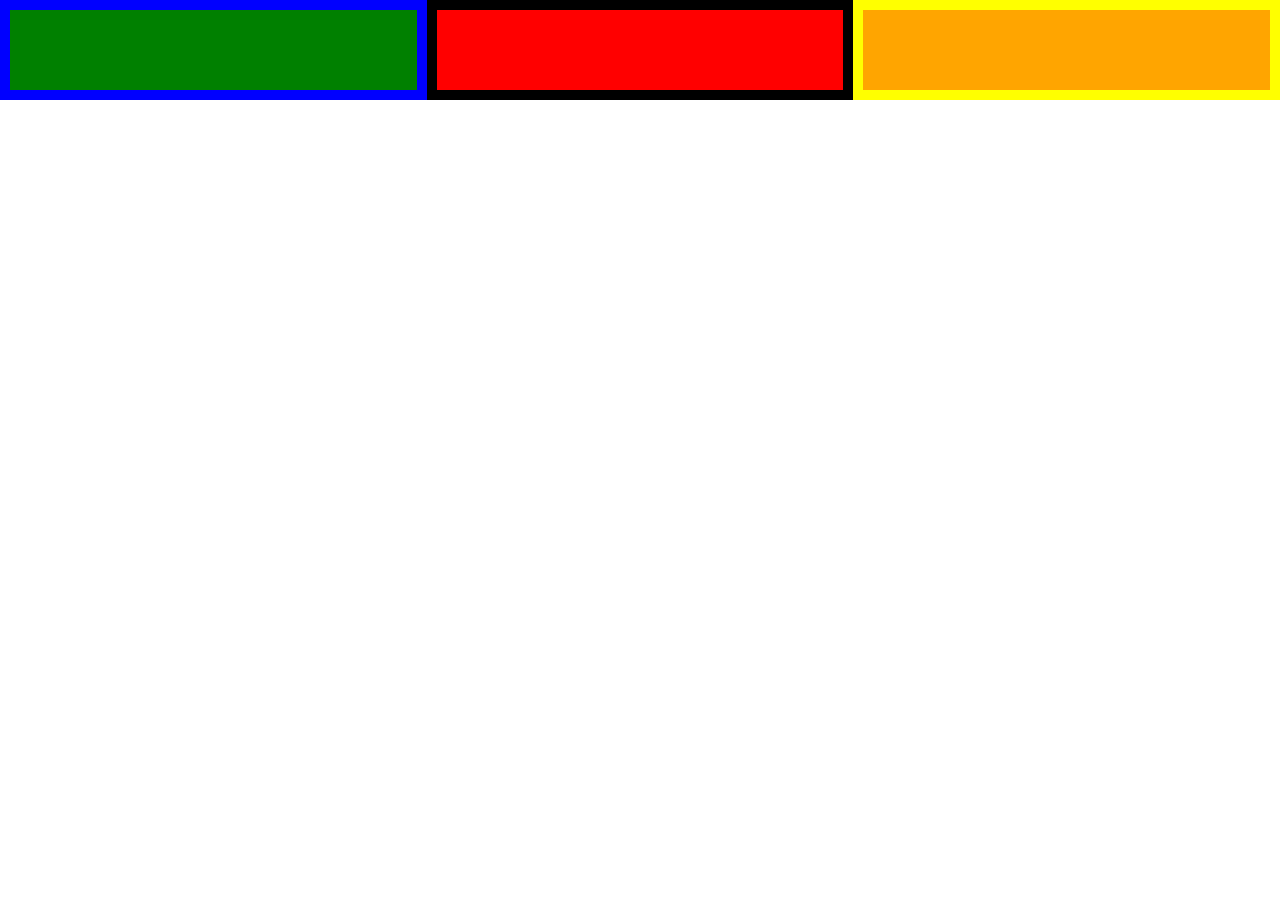
<file: flex.html>
<!DOCTYPE html>
<html lang="en">
<head>
    <meta charset="UTF-8">
    <meta name="viewport" content="width=device-width, initial-scale=1.0">
    <title>Document</title>
    <link rel="stylesheet" href="flex.css">
</head>
<body>
    <div class="rects">
        <div class="rect"></div>
        <div class="rect"></div>
        <div class="rect"></div>
    </div>
</body>
</html>
</file>
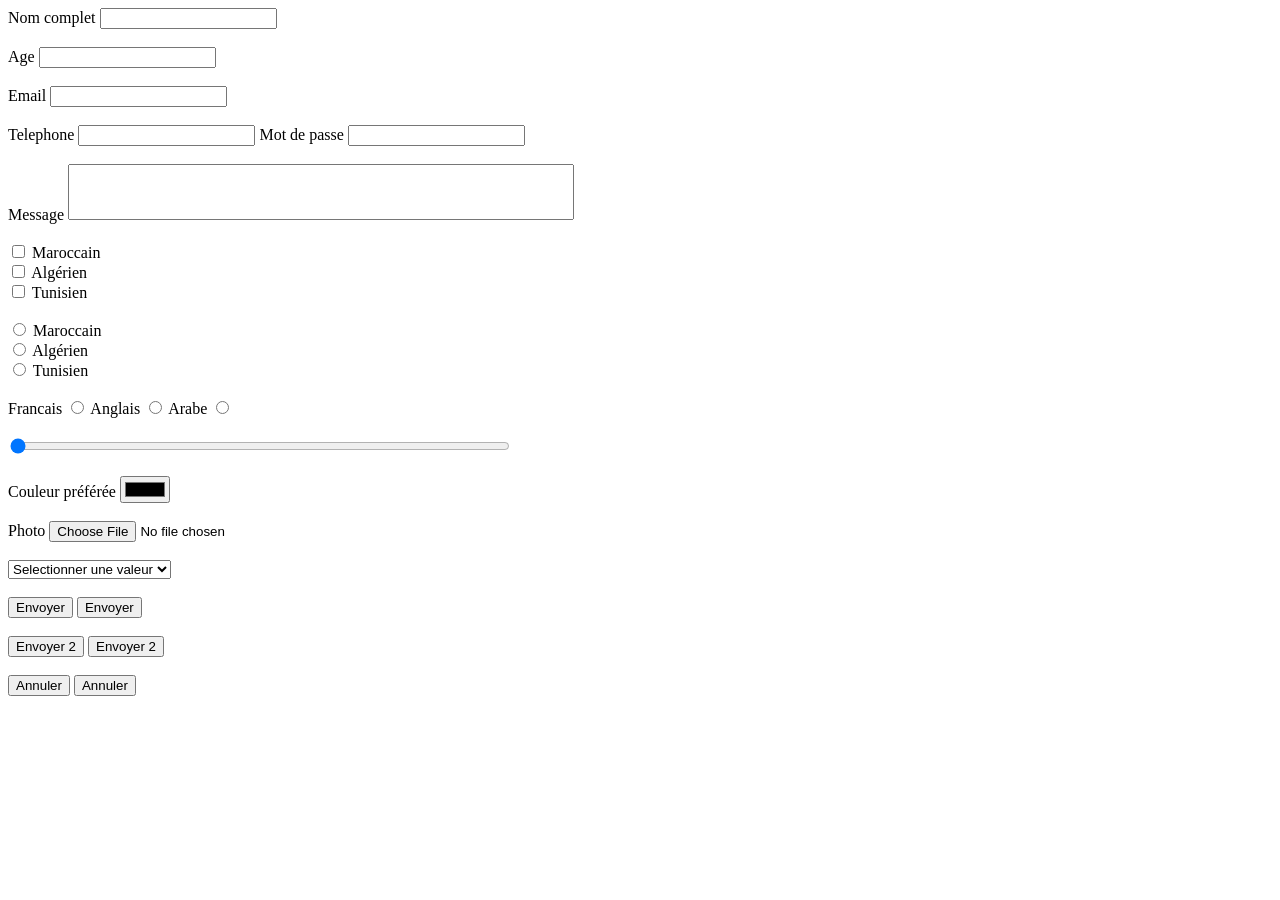
<file: forms2.html>
<!DOCTYPE html>
<html lang="en">
<head>
    <meta charset="UTF-8">
    <meta name="viewport" content="width=device-width, initial-scale=1.0">
    <title>Document</title>
    <style>
        textarea{
            width: 500px;
            height: 50px;
            resize: none;
        }

        input[type=range] {
            width: 500px;
        }
    </style>
</head>
<body>
    <form action="detail.html" method="GET">
        <label>Nom complet</label>
        <input type="text" name="nomcomplet">
        <br><br>
        <label>Age</label>
        <input type="number" name="age">
        <br><br>
        <label>Email</label>
        <input type="email">
        <br><br>
        <label>Telephone</label>
        <input type="tel">
        <label for="pass">Mot de passe</label>
        <input id="pass" type="password">

        <br><br>
        <label>Message</label>
        <textarea></textarea>
        
        <br><br>
        <input id="mar" type="checkbox">
        <label for="mar">Maroccain</label>
        <br>
        <input id="alg" type="checkbox">
        <label for="alg">Algérien</label>
        <br>
        <input id="tun" type="checkbox">
        <label for="tun">Tunisien</label>

        <br><br>
        <input id="mar2" type="radio" name="natio">
        <label for="mar2">Maroccain</label>
        <br>
        <input id="alg2" type="radio" name="natio">
        <label for="alg2">Algérien</label>
        <br>
        <input id="tun2" type="radio" name="natio">
        <label for="tun2">Tunisien</label>

        <br><br>
        <label>Francais</label>
        <input type="radio" name="lang">
        <label>Anglais</label>
        <input type="radio" name="lang">
        <label>Arabe</label>
        <input type="radio" name="lang">

        <br><br>
        <input type="range" value="0" min="0" max="100" step="10"/>

        <br><br>
        <label for="color">Couleur préférée</label>
        <input id="color" type="color">

        <br><br>
        <label for="photo">Photo</label>
        <input id="photo" type="file" accept="image/*">

        <br><br>
        <select>
            <option value="">Selectionner une valeur</option>
            <option value="mar">Maroc</option>
            <option value="alg">Algérie</option>
            <option value="tun">Tunisie</option>
        </select>

        <br><br>
        <button type="submit">Envoyer</button>
        <input type="submit" value="Envoyer">
        
        <br><br>
        <button type="button">Envoyer 2</button>
        <input type="button" value="Envoyer 2">

        <br><br>
        <button type="reset">Annuler</button>
        <input type="reset" value="Annuler">
    </form>
</body>
</html>
</file>
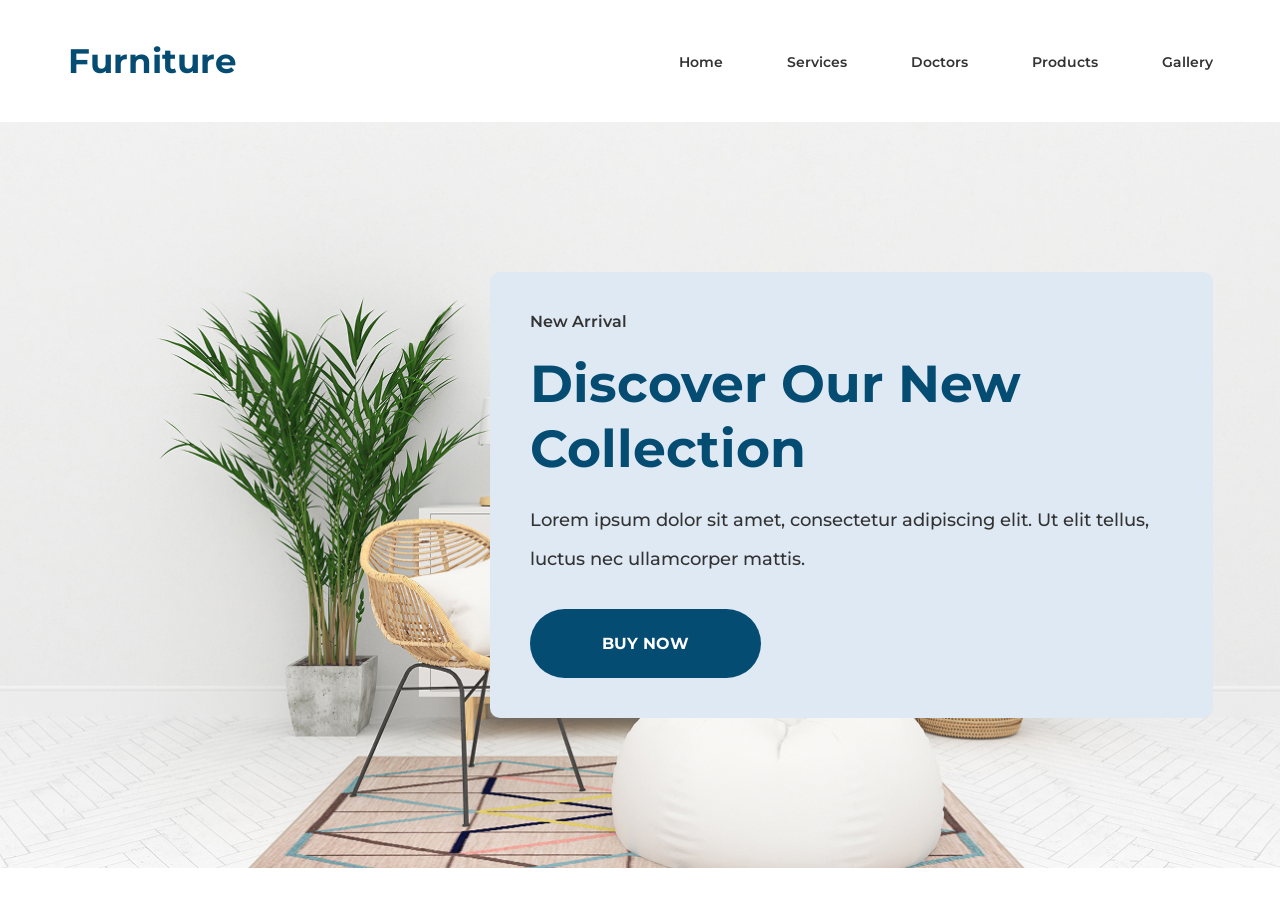
<file: furniture.html>
<!DOCTYPE html>
<html lang="en">

<head>
    <meta charset="UTF-8">
    <meta name="viewport" content="width=device-width, initial-scale=1.0">
    <title>Furniture</title>
    <link rel="stylesheet" href="furniture.css">
</head>

<body>
    <nav id="main-navigation">
        <div class="container">
            <h2 class="logo">Furniture</h2>
            <div class="menu">
                <a href="#">Home</a>
                <a href="#">Services</a>
                <a href="#">Doctors</a>
                <a href="#">Products</a>
                <a href="#">Gallery</a>
            </div>
        </div>
    </nav>

    <header id="hero-banner">
        <div class="container">
            <div class="text-card">
                <h2 class="subtitle">New Arrival</h2>
                <h1 class="title">Discover Our New Collection</h1>
                <p>Lorem ipsum dolor sit amet, consectetur adipiscing elit. Ut elit tellus, luctus nec ullamcorper mattis.</p>
                <a href="#" class="btn">BUY Now</a>
            </div>
        </div>
    </header>
</body>

</html>
</file>
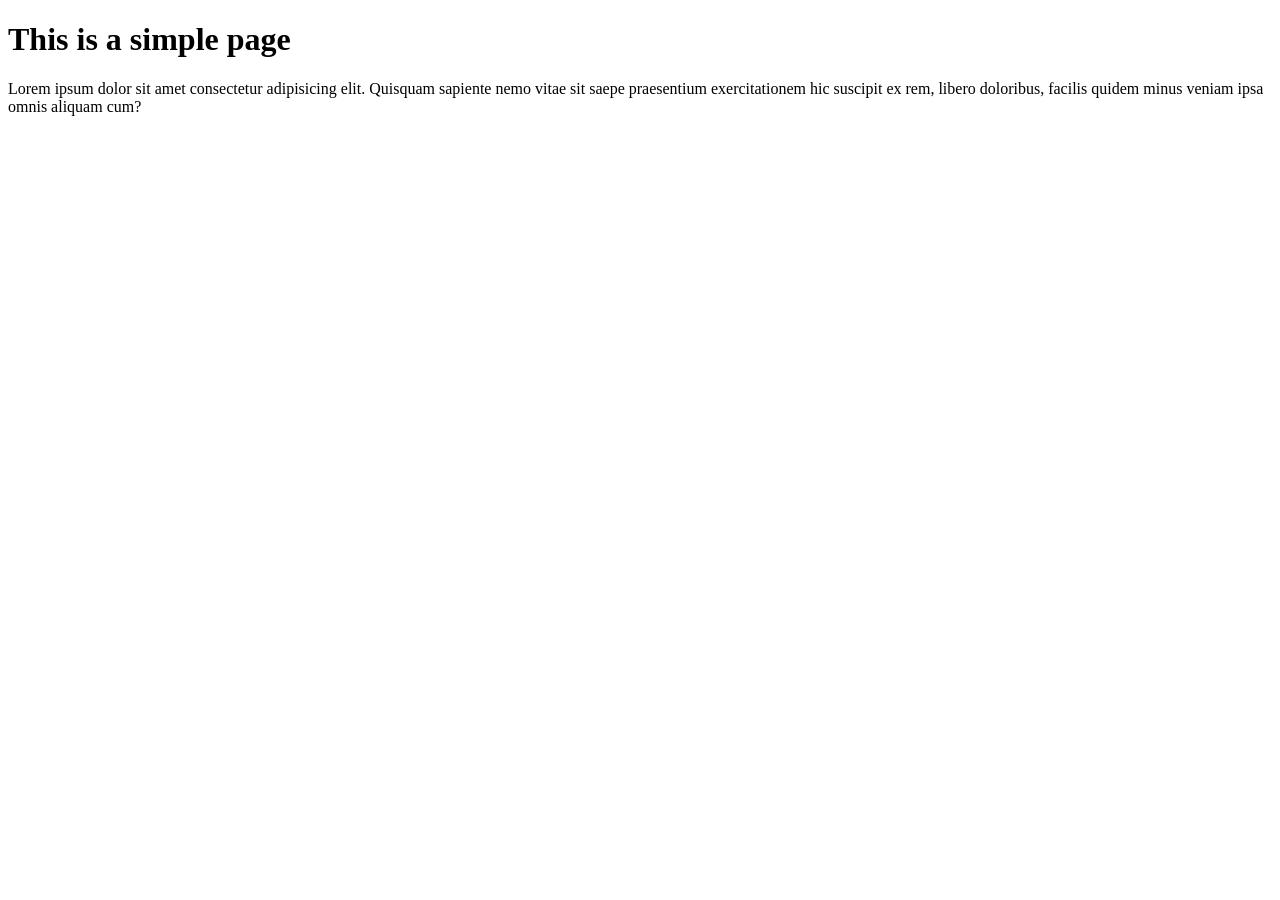
<file: index5.html>
<!DOCTYPE html>
<html lang="en">
<head>
    <meta charset="UTF-8">
    <meta name="viewport" content="width=device-width, initial-scale=1.0">
    <title>Document</title>
    <link rel="stylesheet" href="style5.css">
</head>
<body>
    <h1>This is a simple page</h1>
    <p>Lorem ipsum dolor sit amet consectetur adipisicing elit. Quisquam sapiente nemo vitae sit saepe praesentium exercitationem hic suscipit ex rem, libero doloribus, facilis quidem minus veniam ipsa omnis aliquam cum?</p>
</body>
</html>
</file>
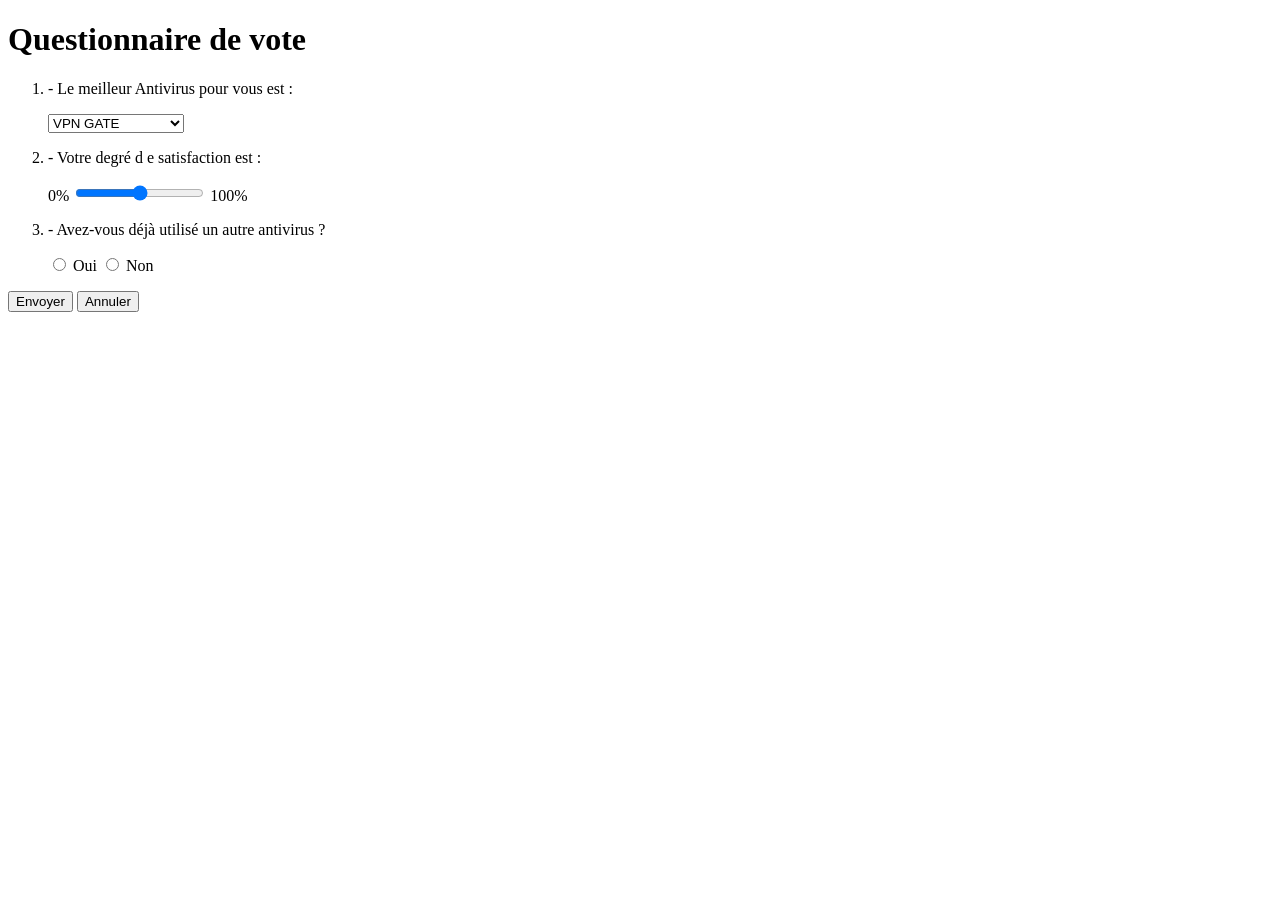
<file: efm/voter.html>
<!DOCTYPE html>
<html lang="en">
<head>
    <meta charset="UTF-8">
    <meta name="viewport" content="width=device-width, initial-scale=1.0">
    <title>Document</title>
</head>
<body>
    <h1>Questionnaire de vote</h1>
    <ol>
        <li>
            <p>- Le meilleur Antivirus pour vous est :</p>
            <select>
                <option value="vpn-gate">VPN GATE</option>
                <option value="superantispyware">SuperAntiSpyware</option>
                <option value="avira">Avira Free Security</option>
            </select>
        </li>
        <li>
            <p>- Votre degré d e satisfaction est :</p>
            <div>
                <span>0%</span>
                <input type="range" min="0" max="100">
                <span>100%</span>
            </div>
        </li>
        <li>
            <p>- Avez-vous déjà utilisé un autre antivirus ?</p>
            <label>
                <input type="radio" name="antivirus">
                Oui
            </label>
            <label>
                <input type="radio" name="antivirus">
                Non
            </label>
        </li>
    </ol>

    <button>Envoyer</button>
    <button type="reset">Annuler</button>
</body>
</html>
</file>
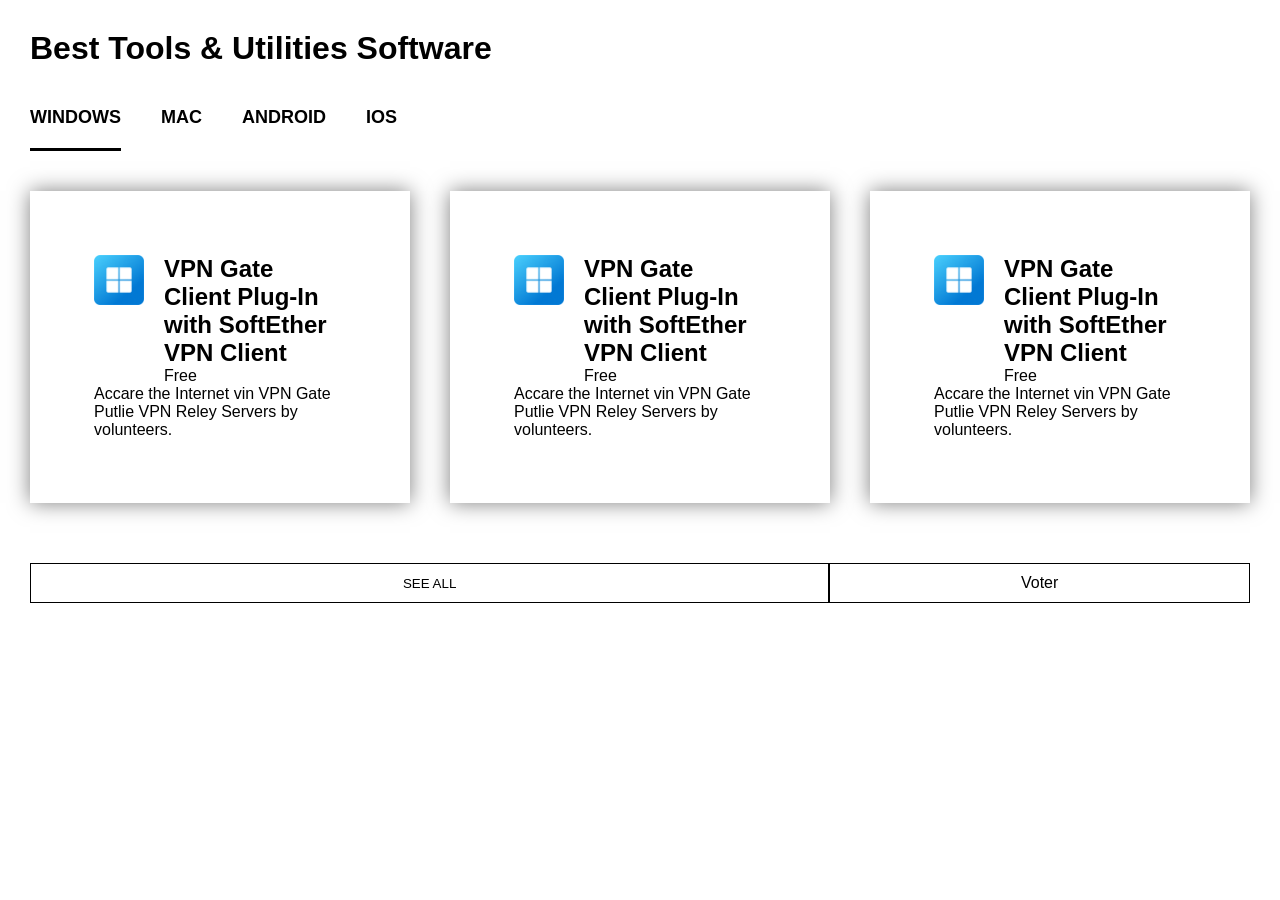
<file: efm/win.html>
<!DOCTYPE html>
<html lang="en">
<head>
    <meta charset="UTF-8">
    <meta name="viewport" content="width=device-width, initial-scale=1.0">
    <title>Document</title>
    <link rel="stylesheet" href="style.css">
</head>
<body>
    <h1>Best Tools & Utilities Software</h1>
    <nav>
        <a href="win.html" class="active">Windows</a>
        <a href="mac.html">Mac</a>
        <a href="android.html">Android</a>
        <a href="ios.html">iOS</a>
    </nav>

    <div class="apps">
        <div class="app">
            <div class="top">
                <img class="image" src="log.png" alt="Logiciel">
                <div>
                    <h2 class="title">VPN Gate Client Plug-In with SoftEther VPN Client</h2>
                    <p class="price">Free</p>
                </div>
            </div>
            <p class="desc">Accare the Internet vin VPN Gate Putlie VPN Reley Servers by volunteers.</p>
        </div>
        <div class="app">
            <div class="top">
                <img class="image" src="log.png" alt="Logiciel">
                <div>
                    <h2 class="title">VPN Gate Client Plug-In with SoftEther VPN Client</h2>
                    <p class="price">Free</p>
                </div>
            </div>
            <p class="desc">Accare the Internet vin VPN Gate Putlie VPN Reley Servers by volunteers.</p>
        </div>
        <div class="app">
            <div class="top">
                <img class="image" src="log.png" alt="Logiciel">
                <div>
                    <h2 class="title">VPN Gate Client Plug-In with SoftEther VPN Client</h2>
                    <p class="price">Free</p>
                </div>
            </div>
            <p class="desc">Accare the Internet vin VPN Gate Putlie VPN Reley Servers by volunteers.</p>
        </div>
    </div>

    <div class="buttons">
        <button class="btn" onclick="see_all()">SEE ALL</button>
        <a class="btn" href="voter.html">Voter</a>
    </div>
</body>
</html>
</file>
<file: flex.css>
* {
    margin: 0;
    padding: 0;
    box-sizing: border-box;
} 

.rects {
    display: flex;
    flex-wrap: wrap;
}

.rect {
    width: 33.33%;
    height: 100px;
    background-color: red;
    border: 10px solid black;
}

.rect:first-of-type {
    background-color: green;
    border-color: blue;
}

.rect:last-of-type {
    background-color: orange;
    border-color: yellow;
}

@media (max-width: 1024px) {
    .rect {
        width: 50%;
    }
}

@media (min-width: 400px) and (max-width: 767px) {
    .rect {
        width: 100%;
    }
}

/*  > 1024px PC
    >= 768px Tablet
    < 768px Mobile 
*/
</file>
<file: furniture.css>
@font-face {
    font-family: "Montserrat";
    src: url(./fonts/Montserrat-Regular.ttf);
    font-weight: 400;
    font-style: normal;
}

@font-face {
    font-family: "Montserrat";
    src: url(./fonts/Montserrat-Medium.ttf);
    font-weight: 500;
    font-style: normal;
}

@font-face {
    font-family: "Montserrat";
    src: url(./fonts/Montserrat-SemiBold.ttf);
    font-weight: 600;
    font-style: normal;
}

@font-face {
    font-family: "Montserrat";
    src: url(./fonts/Montserrat-Bold.ttf);
    font-weight: 700;
    font-style: normal;
}

* {
    margin: 0;
    padding: 0;
}

body {
    font-family: "Montserrat";
    color: #333333;
}

.container {
    max-width: 1145px;
    margin: auto;
}

#main-navigation .container {
    display: flex;
    align-items: center; /* VERTICAL */
    justify-content: space-between; /* HORIZONTAL */
    height: 122px;
}

#main-navigation .logo {
    font-weight: 700;
    font-size: 34px;
    color: #054C73
}

#main-navigation .menu a {
    font-weight: 600;
    font-size: 14px;
    text-decoration: none;
    margin-left: 60px;
    color: #333333;
}

#hero-banner {
    /* background-image: url(./img/hero-bg.jpg);
    background-repeat: no-repeat;
    background-position: center;
    background-size: cover; */
    padding: 150px 0;
    background: url(./img/hero-bg.jpg) no-repeat center / cover;
}

#hero-banner .container {
    display: flex;
    justify-content: flex-end;
}

#hero-banner .text-card {
    background-color: #DFE9F4;
    padding: 40px;
    width: 643px;
    border-radius: 10px;
}

#hero-banner .subtitle {
    font-size: 16px;
    font-weight: 600;
    margin-bottom: 20px;
}

#hero-banner .title {
    font-size: 52px;
    font-weight: 700;
    line-height: 1.25;
    color: #054C73;
    margin-bottom: 20px;
}

#hero-banner p {
    font-size: 18px;
    font-weight: 500;
    line-height: 2.17;
}

.btn {
    padding: 25px 72px;
    background-color: #054C73;
    color: #fff;
    font-size: 16px;
    font-weight: 700;
    text-transform: uppercase;
    text-decoration: none;
    border-radius: 35px;
    display: table;
    margin-top: 30px;
}
</file>
<file: style5.css>
html {
    font-size: 100%;
}

h1 {
    font-size: 2rem;
}

p {
    font-size: 1rem;
}
</file>
<file: efm/style.css>
* {
    margin: 0;
    padding: 0;
    box-sizing: border-box;
}

body {
    font-family: sans-serif;
    padding: 30px;
}

h1 {
    margin-bottom: 40px;
}

nav {
    display: flex;
    gap: 40px;
    margin-bottom: 40px;
}

nav a {
    text-transform: uppercase;
    font-size: 18px;
    color: #000;
    font-weight: 700;
    text-decoration: none;
}

nav a:hover {
    border-color: green !important;
}

nav a.active {
    border-bottom: 3px solid #000;
    padding-bottom: 20px;
}

.apps {
    display: flex;
    gap: 40px;
}

.app {
    box-shadow: 0 0 20px rgba(0, 0, 0, 0.5);
    padding: 4em;
    margin-bottom: 20px;
}

.app .image {
    width: 50px;
    height: 50px;
}

.app .top {
    display: flex;
    gap: 20px;
}

.buttons {
    display: flex;
    margin-top: 40px;
}

.btn {
    flex: 1;
    text-decoration: none;
    padding: 10px 20px;
    border: 1px solid #000;
    background-color: transparent;
    color: #000;
    text-align: center;
}

.btn:first-child {
    flex: 2;
}

@media (max-width: 600px) {
    .apps {
        flex-direction: column;
    }

    .buttons {
        flex-direction: column;
    }
}
</file>
